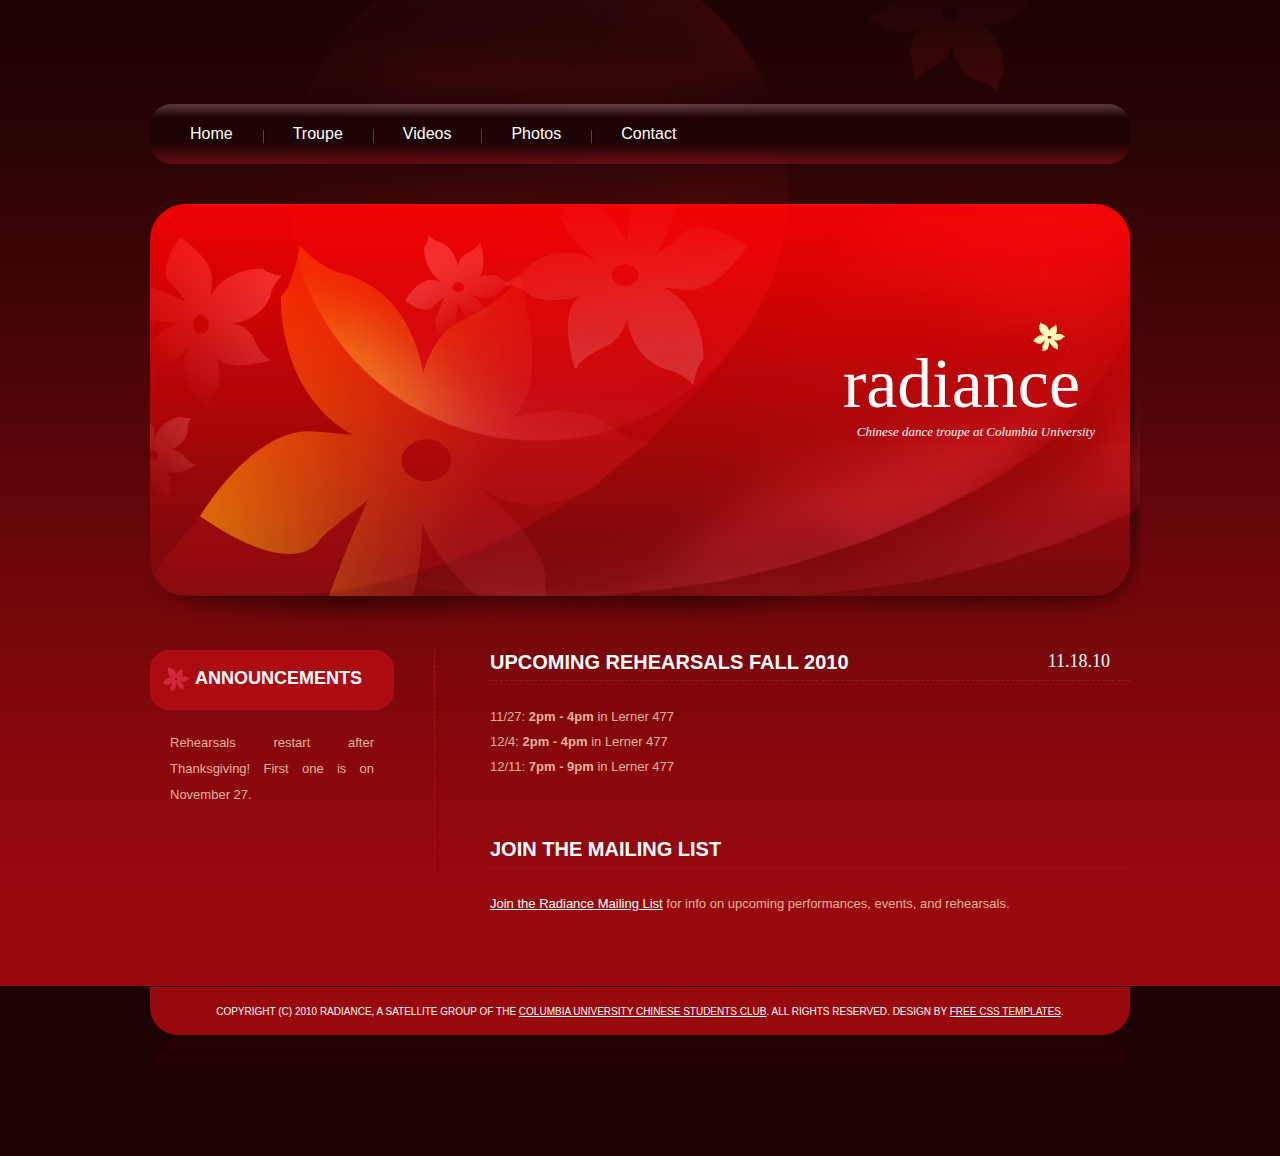
<file: index.html>
<html>
    <head>
		<link href="css/style.css" rel="stylesheet" type="text/css" media="screen" />
    </head>

    <body>
		<div id="wrapper">
			<div id="header">
				<div id="menu">
					<ul>
						<li><a href="#" class="current_page_item">Home</a></li>
						<li><a href="troupe.html">Troupe</a></li>
						<li><a href="videos.html">Videos</a></li>
						<li><a href="photos.html">Photos</a></li>
						<li><a href="contact.html">Contact</a></li>
					</ul>
				</div>
				<!-- end #menu -->
			</div>
			<!-- end #header -->
			<div id="logo">
				<h1><a href="#">Radiance </a></h1>
				<p><em> Chinese dance troupe at Columbia University</em></p>
			</div>
			<hr />
			<!-- end #logo -->
		<!-- end #header-wrapper -->
		<!--
                    <a href="index.html"><img src="images/n101295_31849085_4399-crop.jpg" style="display: block; margin: 0px auto" alt="Radiance"></a>
                    <a href="index.html"><img src="images/radiance-text.png" style="display: block; margin: 0px auto" alt="Radiance"></a>
					-->

			<div id="page">
				<div id="content">
					<div class="post">
						<h2 class="title">Upcoming Rehearsals Fall 2010</h2>
						<p class="date">11.18.10</p>
						<div class="entry">
							<p>11/27: <strong>2pm - 4pm</strong> in Lerner 477<br>
							12/4: <strong>2pm - 4pm</strong> in Lerner 477<br>
							12/11: <strong>7pm - 9pm</strong> in Lerner 477</p>
						</div>
					</div>

					<div class="post">
						<h2 class="title">Join the Mailing List</h2>
						<div class="entry">
							<a href="mailing-list.html">Join the Radiance Mailing List</a> for info on upcoming performances, events, and rehearsals.
						</div>
					</div>
				</div>
				<div id="sidebar">
					<ul>
						<li>
							<h2>Announcements</h2>
							<p>Rehearsals restart after Thanksgiving! First one is on November 27.</p>
						</li>
					</ul>
				</div>
				<!-- end #sidebar -->
				<div style="clear: both;">&nbsp;</div>
			</div>
			<!-- end #page -->
		</div>

		<div id="footer">
			<p>Copyright (c) 2010 Radiance, a Satellite Group of the <a href="http://www.columbia.edu/cu/csc/">Columbia University Chinese Students Club</a>. All rights reserved. Design by <a href="http://www.freecsstemplates.org/">Free CSS Templates</a>.</p>
		</div>
		<!-- end #footer -->

    </body>
</html>
</file>
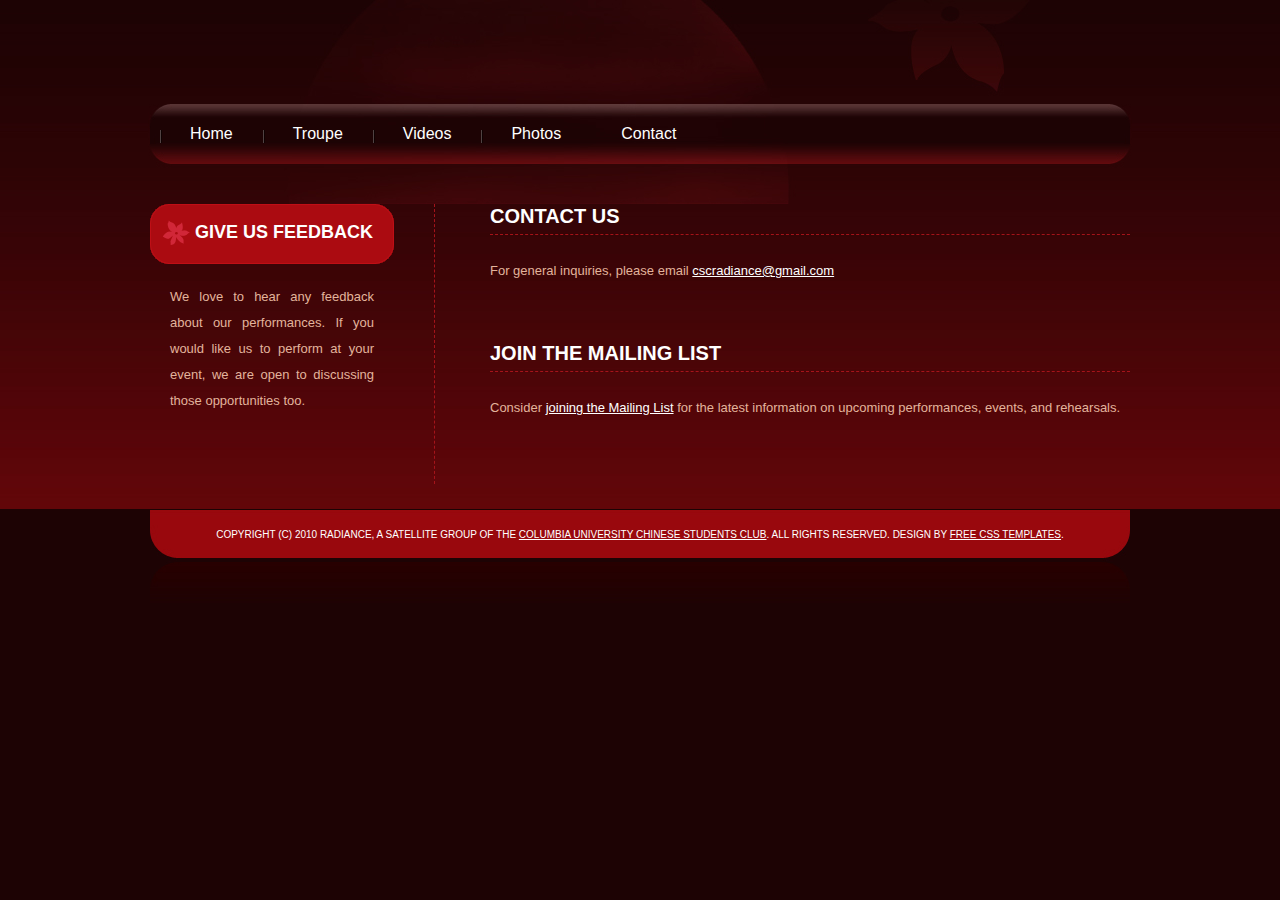
<file: contact.html>
<html>
    <head>
		<link href="css/style.css" rel="stylesheet" type="text/css" media="screen" />
    </head>

    <body>
		<div id="wrapper">
			<div id="header">
				<div id="menu">
					<ul>
						<li><a href="index.html">Home</a></li>
						<li><a href="troupe.html">Troupe</a></li>
						<li><a href="videos.html">Videos</a></li>
						<li><a href="photos.html">Photos</a></li>
						<li><a href="#" class="current_page_item">Contact</a></li>
					</ul>
				</div>
				<!-- end #menu -->
			</div>
			<!-- end #header -->
			<hr />
		<!-- end #header-wrapper -->

			<div id="page">
				<div id="content">
					<div class="post">
						<h2 class="title">Contact Us</h2>
						<div class="entry">
							<p>For general inquiries, please email <a href="mailto:cscradiance@gmail.com">cscradiance@gmail.com</a></p>
						</div>
					</div>

					<div class="post">
						<h2 class="title">Join the Mailing List</h2>
						<div class="entry">
							<p>Consider <a href="mailing-list.html">joining the Mailing List</a> for the latest information on upcoming performances, events, and rehearsals.</p>
						</div>
					</div>
				</div>
				<div id="sidebar">
					<ul>
						<li>
							<h2>Give us feedback</h2>
							<p>We love to hear any feedback about our performances. If you would like us to perform at your event, we are open to discussing those opportunities too.</p>
						</li>
					</ul>
				</div>
				<!-- end #sidebar -->
				<div style="clear: both;">&nbsp;</div>
			</div>
			<!-- end #page -->
		</div>

		<div id="footer">
			<p>Copyright (c) 2010 Radiance, a Satellite Group of the <a href="http://www.columbia.edu/cu/csc/">Columbia University Chinese Students Club</a>. All rights reserved. Design by <a href="http://www.freecsstemplates.org/">Free CSS Templates</a>.</p>
		</div>
		<!-- end #footer -->

    </body>
</html>
</file>
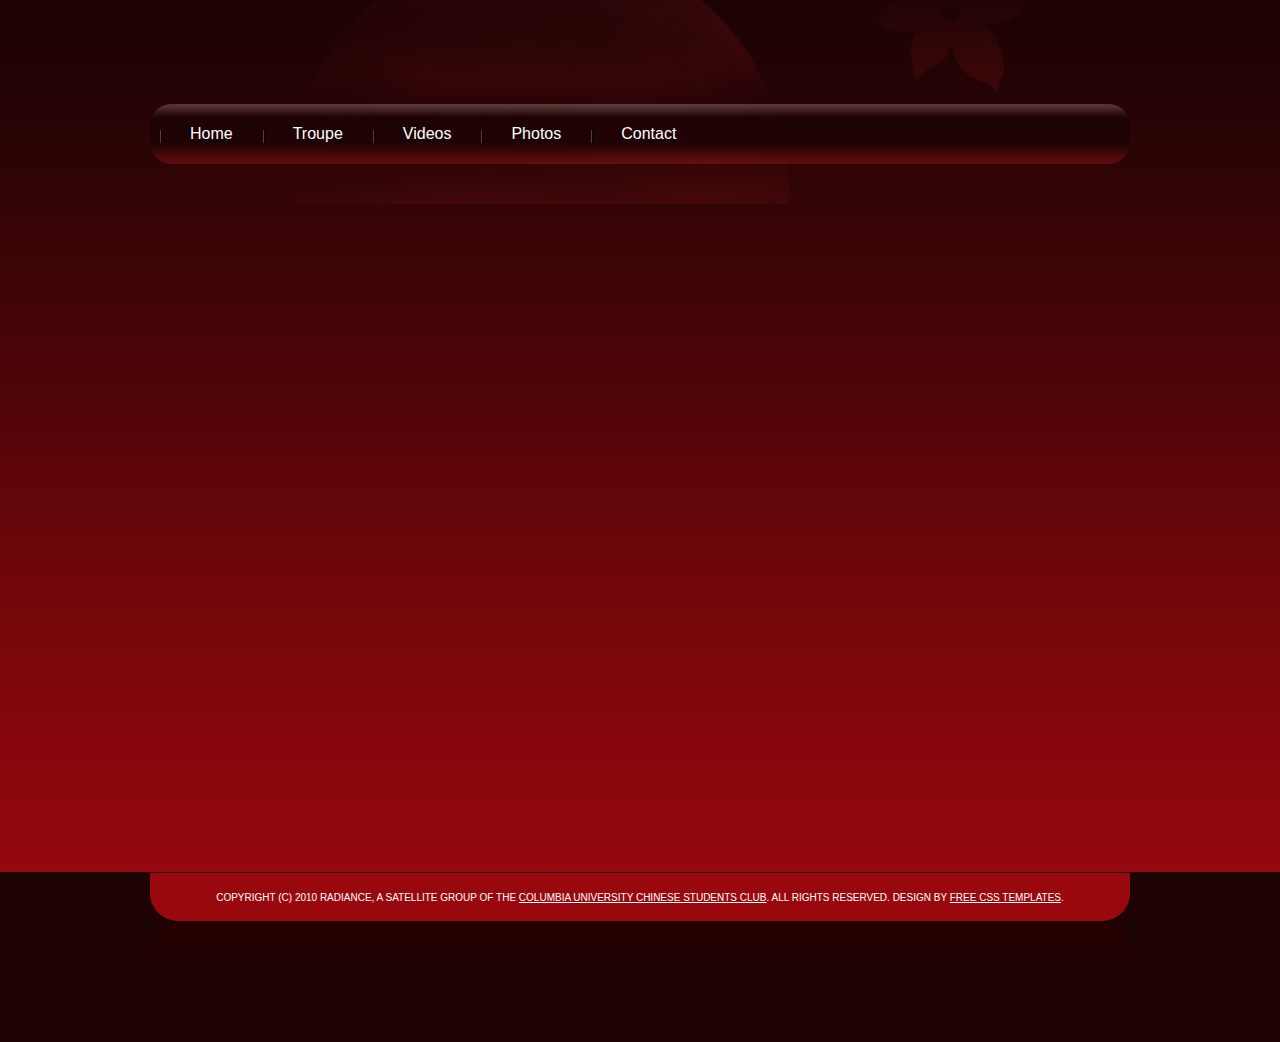
<file: mailing-list.html>
<html>
    <head>
		<link href="css/style.css" rel="stylesheet" type="text/css" media="screen" />
    </head>

    <body>
		<div id="wrapper">
			<div id="header">
				<div id="menu">
					<ul>
						<li><a href="index.html">Home</a></li>
						<li><a href="troupe.html">Troupe</a></li>
						<li><a href="videos.html">Videos</a></li>
						<li><a href="photos.html">Photos</a></li>
						<li><a href="contact.html">Contact</a></li>
					</ul>
				</div>
				<!-- end #menu -->
			</div>
			<!-- end #header -->
			<hr />
		<!-- end #header-wrapper -->
		<!--
                    <a href="index.html"><img src="images/n101295_31849085_4399-crop.jpg" style="display: block; margin: 0px auto" alt="Radiance"></a>
                    <a href="index.html"><img src="images/radiance-text.png" style="display: block; margin: 0px auto" alt="Radiance"></a>
					-->

			<div id="page">
				<div id="content" style="float: none; width:1000px">
					<iframe src="https://spreadsheets.google.com/embeddedform?formkey=dE4wTGlBcFNoRFo1WFVPdWZSYTlNc1E6MQ" width="980" height="643" frameborder="0" marginheight="0" marginwidth="0">Loading...</iframe>
				</div>
				<div style="clear: both;">&nbsp;</div>
			</div>
			<!-- end #page -->
		</div>

		<div id="footer">
			<p>Copyright (c) 2010 Radiance, a Satellite Group of the <a href="http://www.columbia.edu/cu/csc/">Columbia University Chinese Students Club</a>. All rights reserved. Design by <a href="http://www.freecsstemplates.org/">Free CSS Templates</a>.</p>
		</div>
		<!-- end #footer -->

    </body>
</html>
</file>
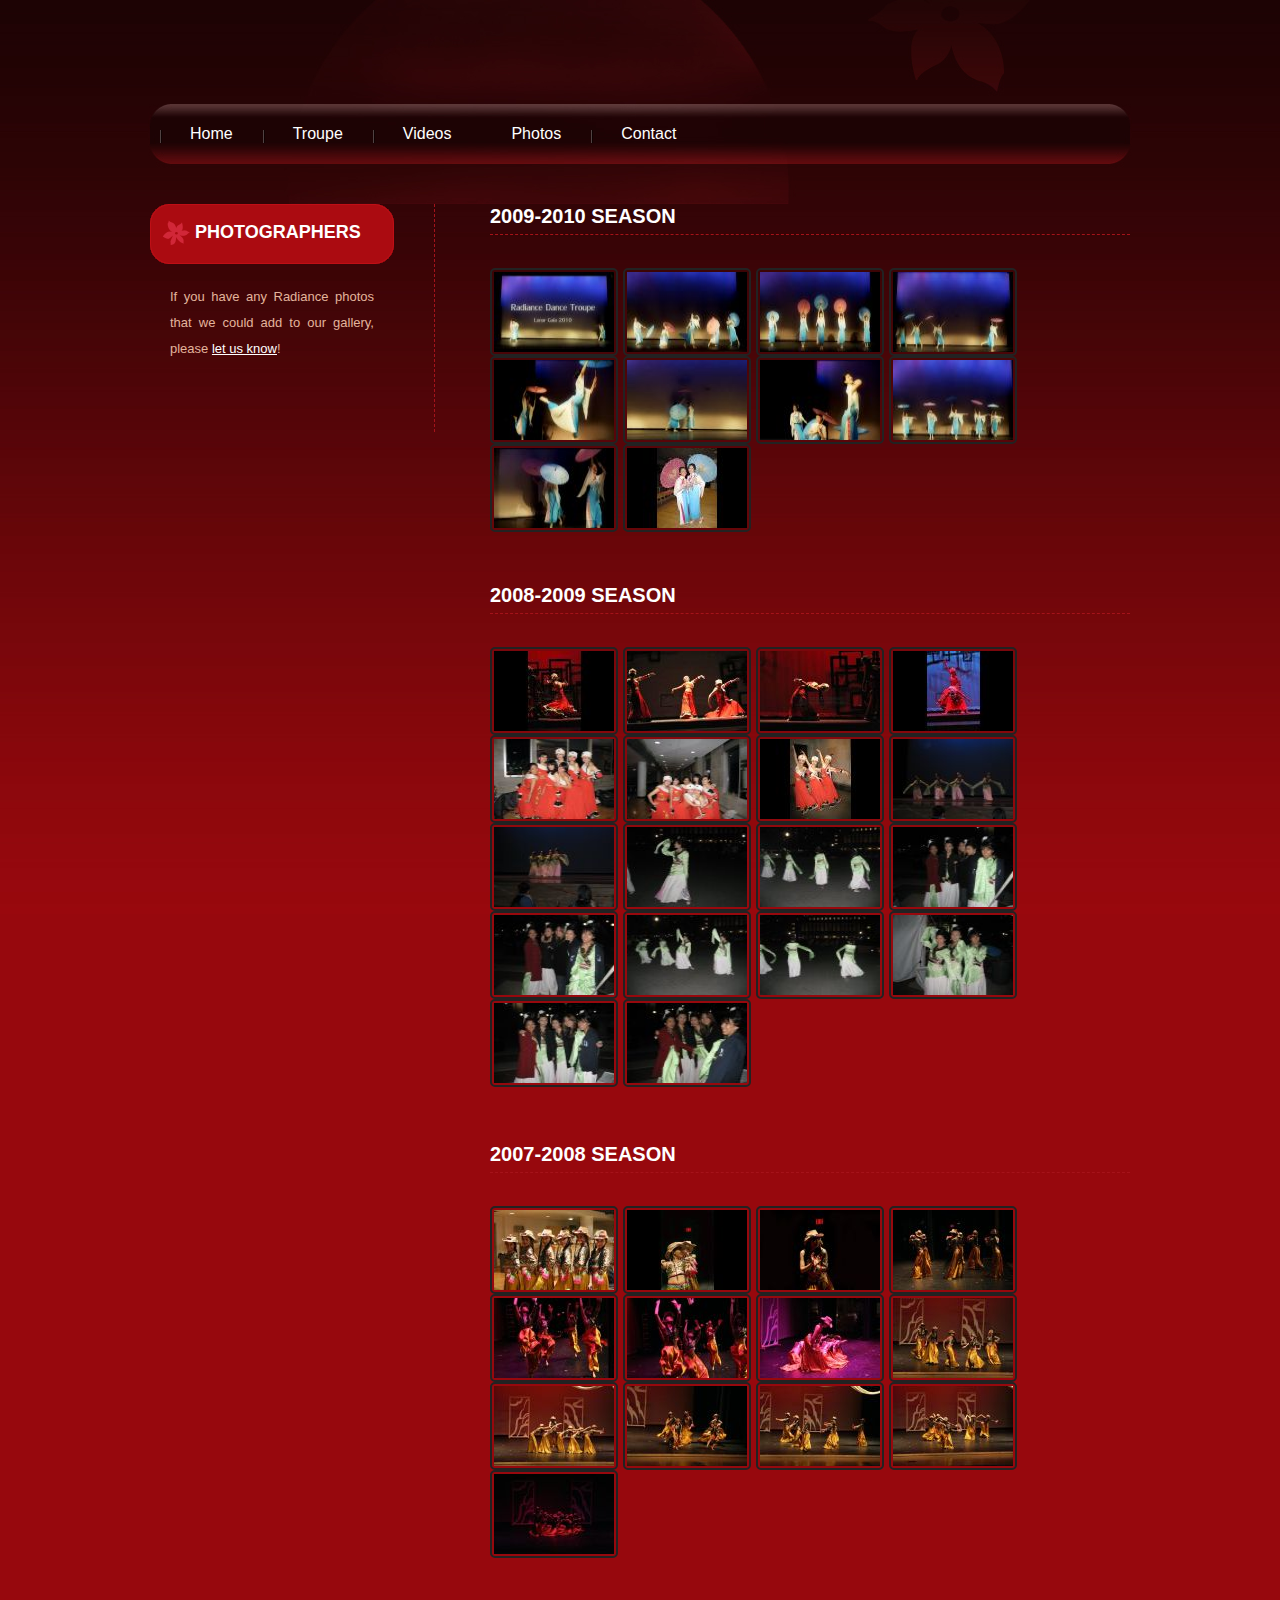
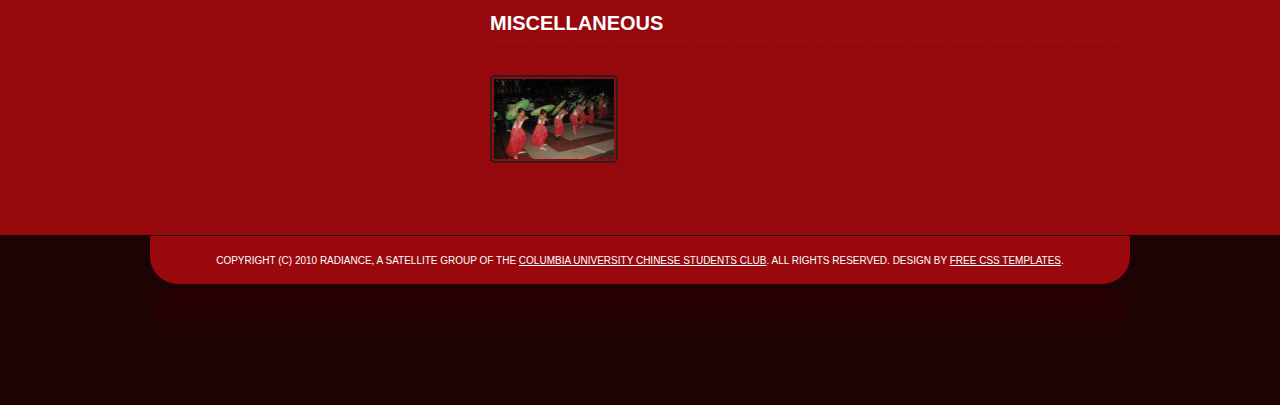
<file: photos.html>
<html>
    <head>
		<link href="css/style.css" rel="stylesheet" type="text/css" media="screen" />
        <script type="text/javascript" src="js/jquery-1.4.2.min.js"></script>

		<link rel="stylesheet" href="css/prettyPhoto.css" type="text/css" media="screen" charset="utf-8" />
		<script src="js/jquery.prettyPhoto.js" type="text/javascript" charset="utf-8"></script>
    </head>

    <body>
		<script type="text/javascript" charset="utf-8">
			$(document).ready(function(){
				$("a[rel^='prettyPhoto']").prettyPhoto({ theme: 'dark_rounded', });
			});
		</script>
		<div id="wrapper">
			<div id="header">
				<div id="menu">
					<ul>
						<li><a href="index.html">Home</a></li>
						<li><a href="troupe.html">Troupe</a></li>
						<li><a href="videos.html">Videos</a></li>
						<li><a href="#" class="current_page_item">Photos</a></li>
						<li><a href="contact.html">Contact</a></li>
					</ul>
				</div>
				<!-- end #menu -->
			</div>
			<!-- end #header -->
			<hr />
		<!-- end #header-wrapper -->
		<!--
                    <a href="index.html"><img src="images/n101295_31849085_4399-crop.jpg" style="display: block; margin: 0px auto" alt="Radiance"></a>
                    <a href="index.html"><img src="images/radiance-text.png" style="display: block; margin: 0px auto" alt="Radiance"></a>
					-->

			<div id="page">
				<div id="content">
					<div class="post">
						<h2 class="title">2009-2010 Season</h2>
						<div class="entry">
							<div style="height:270px">
								<ul class="gallery">
								<li><a rel="prettyPhoto[photos]" href="images/fullscreen/4986901486_9464935f65_z.jpg" title="Lunar Gala 2010" style="width: 120px; height: 80px"><img src="images/thumbnails/4986901486_9464935f65_z.jpg" alt="Lunar Gala 2010" width="120" height="80"></a></li>
								<li><a rel="prettyPhoto[photos]" href="images/fullscreen/4986901080_d48769172f_z.jpg" title="Lunar Gala 2010" style="width: 120px; height: 80px"><img src="images/thumbnails/4986901080_d48769172f_z.jpg" alt="Lunar Gala 2010" width="120" height="80"></a></li>
								<li><a rel="prettyPhoto[photos]" href="images/fullscreen/4986900962_36606cb14b_z.jpg" title="Lunar Gala 2010" style="width: 120px; height: 80px"><img src="images/thumbnails/4986900962_36606cb14b_z.jpg" alt="Lunar Gala 2010" width="120" height="80"></a></li>
								<li><a rel="prettyPhoto[photos]" href="images/fullscreen/4986900754_363ae4ce53_z.jpg" title="Lunar Gala 2010" style="width: 120px; height: 80px"><img src="images/thumbnails/4986900754_363ae4ce53_z.jpg" alt="Lunar Gala 2010" width="120" height="80"></a></li>
								<li><a rel="prettyPhoto[photos]" href="images/fullscreen/4986900612_96c49c6c09_z.jpg" title="Lunar Gala 2010" style="width: 120px; height: 80px"><img src="images/thumbnails/4986900612_96c49c6c09_z.jpg" alt="Lunar Gala 2010" width="120" height="80"></a></li>
								<li><a rel="prettyPhoto[photos]" href="images/fullscreen/4986300265_98e4b3166e_z.jpg" title="Lunar Gala 2010" style="width: 120px; height: 80px"><img src="images/thumbnails/4986300265_98e4b3166e_z.jpg" alt="Lunar Gala 2010" width="120" height="80"></a></li>
								<li><a rel="prettyPhoto[photos]" href="images/fullscreen/4986300185_1b063a78be_z.jpg" title="Lunar Gala 2010" style="width: 120px; height: 80px"><img src="images/thumbnails/4986300185_1b063a78be_z.jpg" alt="Lunar Gala 2010" width="120" height="80"></a></li>
								<li><a rel="prettyPhoto[photos]" href="images/fullscreen/4986299841_5973c54e46_z.jpg" title="Lunar Gala 2010" style="width: 120px; height: 80px"><img src="images/thumbnails/4986299841_5973c54e46_z.jpg" alt="Lunar Gala 2010" width="120" height="80"></a></li>
								<li><a rel="prettyPhoto[photos]" href="images/fullscreen/4986299515_d316c5d295_z.jpg" title="Lunar Gala 2010" style="width: 120px; height: 80px"><img src="images/thumbnails/4986299515_d316c5d295_z.jpg" alt="Lunar Gala 2010" width="120" height="80"></a></li>
								<li><a rel="prettyPhoto[photos]" href="images/fullscreen/4970152790_c81c6ebe40_b.jpg" title="Lunar Gala 2010" style="width: 120px; height: 80px"><img src="images/thumbnails/4970152790_c81c6ebe40_b.jpg" alt="Lunar Gala 2010" width="120" height="80"></a></li>
								</ul>
							</div>
						</div>
					</div>

					<div class="post">
						<h2 class="title">2008-2009 Season</h2>
						<div class="entry">
							<div style="height:450px">
								<ul class="gallery">
								<li><a rel="prettyPhoto[photos]" href="images/fullscreen/4970152994_890b4a9a54_o.jpg" title="Tibet Dance, Lunar Gala 2009" style="width: 120px; height: 80px"><img src="images/thumbnails/4970152994_890b4a9a54_o.jpg" alt="Tibet Dance, Lunar Gala 2009" width="120" height="80"></a></li>
								<li><a rel="prettyPhoto[photos]" href="images/fullscreen/4970152862_be7623abed_o.jpg" title="Tibet Dance, Lunar Gala 2009" style="width: 120px; height: 80px"><img src="images/thumbnails/4970152862_be7623abed_o.jpg" alt="Tibet Dance, Lunar Gala 2009" width="120" height="80"></a></li>
								<li><a rel="prettyPhoto[photos]" href="images/fullscreen/4969541269_5ab8b9cb79_o.jpg" title="Tibet Dance, Lunar Gala 2009" style="width: 120px; height: 80px"><img src="images/thumbnails/4969541269_5ab8b9cb79_o.jpg" alt="Tibet Dance, Lunar Gala 2009" width="120" height="80"></a></li>
								<li><a rel="prettyPhoto[photos]" href="images/fullscreen/4969541073_3c37931ed0_o.jpg" title="Tibet Dance, Lunar Gala 2009" style="width: 120px; height: 80px"><img src="images/thumbnails/4969541073_3c37931ed0_o.jpg" alt="Tibet Dance, Lunar Gala 2009" width="120" height="80"></a></li>
								<li><a rel="prettyPhoto[photos]" href="images/fullscreen/4970148272_6d8c859d54_o.jpg" title="Tibet Dance, Lunar Gala 2009" style="width: 120px; height: 80px"><img src="images/thumbnails/4970148272_6d8c859d54_o.jpg" alt="Tibet Dance, Lunar Gala 2009" width="120" height="80"></a></li>
								<li><a rel="prettyPhoto[photos]" href="images/fullscreen/4970148254_070bd35f1e_o.jpg" title="Tibet Dance, Lunar Gala 2009" style="width: 120px; height: 80px"><img src="images/thumbnails/4970148254_070bd35f1e_o.jpg" alt="Tibet Dance, Lunar Gala 2009" width="120" height="80"></a></li>
								<li><a rel="prettyPhoto[photos]" href="images/fullscreen/4969567133_035faa621c_o.jpg" title="Tibet Dance, Lunar Gala 2009" style="width: 120px; height: 80px"><img src="images/thumbnails/4969567133_035faa621c_o.jpg" alt="Tibet Dance, Lunar Gala 2009" width="120" height="80"></a></li>
								<li><a rel="prettyPhoto[photos]" href="images/fullscreen/4970195384_fef17ddd97_o.jpg" title="Ta Ge, Arise Benefit Dinner 2008" style="width: 120px; height: 80px"><img src="images/thumbnails/4970195384_fef17ddd97_o.jpg" alt="Ta Ge, Arise Benefit Dinner 2008" width="120" height="80"></a></li>
								<li><a rel="prettyPhoto[photos]" href="images/fullscreen/4969583469_f57117035d_o.jpg" title="Ta Ge, Arise Benefit Dinner 2008" style="width: 120px; height: 80px"><img src="images/thumbnails/4969583469_f57117035d_o.jpg" alt="Ta Ge, Arise Benefit Dinner 2008" width="120" height="80"></a></li>
								<li><a rel="prettyPhoto[photos]" href="images/fullscreen/4970171058_7e3ed0f92d_o.jpg" title="Night Market 2008" style="width: 120px; height: 80px"><img src="images/thumbnails/4970171058_7e3ed0f92d_o.jpg" alt="Night Market 2008" width="120" height="80"></a></li>
								<li><a rel="prettyPhoto[photos]" href="images/fullscreen/4970171026_5e351c9b51_o.jpg" title="Night Market 2008" style="width: 120px; height: 80px"><img src="images/thumbnails/4970171026_5e351c9b51_o.jpg" alt="Night Market 2008" width="120" height="80"></a></li>
								<li><a rel="prettyPhoto[photos]" href="images/fullscreen/4970153130_48c48a5143_o.jpg" title="Night Market 2008" style="width: 120px; height: 80px"><img src="images/thumbnails/4970153130_48c48a5143_o.jpg" alt="Night Market 2008" width="120" height="80"></a></li>
								<li><a rel="prettyPhoto[photos]" href="images/fullscreen/4970153116_b916239915_o.jpg" title="Night Market 2008" style="width: 120px; height: 80px"><img src="images/thumbnails/4970153116_b916239915_o.jpg" alt="Night Market 2008" width="120" height="80"></a></li>
								<li><a rel="prettyPhoto[photos]" href="images/fullscreen/4969559459_3b1d5e1596_o.jpg" title="Night Market 2008" style="width: 120px; height: 80px"><img src="images/thumbnails/4969559459_3b1d5e1596_o.jpg" alt="Night Market 2008" width="120" height="80"></a></li>
								<li><a rel="prettyPhoto[photos]" href="images/fullscreen/4969541463_a3cbba1c4a_o.jpg" title="Night Market 2008" style="width: 120px; height: 80px"><img src="images/thumbnails/4969541463_a3cbba1c4a_o.jpg" alt="Night Market 2008" width="120" height="80"></a></li>
								<li><a rel="prettyPhoto[photos]" href="images/fullscreen/4969541397_bacfd43283_o.jpg" title="Night Market 2008" style="width: 120px; height: 80px"><img src="images/thumbnails/4969541397_bacfd43283_o.jpg" alt="Night Market 2008" width="120" height="80"></a></li>
								<li><a rel="prettyPhoto[photos]" href="images/fullscreen/4969541347_0455ae7c9e_o.jpg" title="Night Market 2008" style="width: 120px; height: 80px"><img src="images/thumbnails/4969541347_0455ae7c9e_o.jpg" alt="Night Market 2008" width="120" height="80"></a></li>
								<li><a rel="prettyPhoto[photos]" href="images/fullscreen/4969541317_28c3c75297_o.jpg" title="Night Market 2008" style="width: 120px; height: 80px"><img src="images/thumbnails/4969541317_28c3c75297_o.jpg" alt="Night Market 2008" width="120" height="80"></a></li>
								</ul>
							</div>
						</div>
					</div>

					<div class="post">
						<h2 class="title">2007-2008 Season</h2>
						<div class="entry">
							<div style="height:360px">
								<ul class="gallery">
								<li><a rel="prettyPhoto[photos]" href="images/fullscreen/13.jpg" title="Lunar Gala 2008" style="width: 120px; height: 80px"><img src="images/thumbnails/photo_13.jpg" alt="Lunar Gala 2008" width="120" height="80"></a></li>
								<li><a rel="prettyPhoto[photos]" href="images/fullscreen/12.jpg" title="Lunar Gala 2008" style="width: 120px; height: 80px"><img src="images/thumbnails/photo_12.jpg" alt="Lunar Gala 2008" width="120" height="80"></a></li>
								<li><a rel="prettyPhoto[photos]" href="images/fullscreen/11.jpg" title="Lunar Gala 2008" style="width: 120px; height: 80px"><img src="images/thumbnails/photo_11.jpg" alt="Lunar Gala 2008" width="120" height="80"></a></li>
								<li><a rel="prettyPhoto[photos]" href="images/fullscreen/10.jpg" title="Lunar Gala 2008" style="width: 120px; height: 80px"><img src="images/thumbnails/photo_10.jpg" alt="Lunar Gala 2008" width="120" height="80"></a></li>
								<li><a rel="prettyPhoto[photos]" href="images/fullscreen/9.jpg" title="Lunar Gala 2008" style="width: 120px; height: 80px"><img src="images/thumbnails/photo_9.jpg" alt="Lunar Gala 2008" width="120" height="80"></a></li>
								<li><a rel="prettyPhoto[photos]" href="images/fullscreen/8.jpg" title="Lunar Gala 2008" style="width: 120px; height: 80px"><img src="images/thumbnails/photo_8.jpg" alt="Lunar Gala 2008" width="120" height="80"></a></li>
								<li><a rel="prettyPhoto[photos]" href="images/fullscreen/7.jpg" title="Lunar Gala 2008" style="width: 120px; height: 80px"><img src="images/thumbnails/photo_7.jpg" alt="Lunar Gala 2008" width="120" height="80"></a></li>
								<li><a rel="prettyPhoto[photos]" href="images/fullscreen/6.jpg" title="Lunar Gala 2008" style="width: 120px; height: 80px"><img src="images/thumbnails/photo_6.jpg" alt="Lunar Gala 2008" width="120" height="80"></a></li>
								<li><a rel="prettyPhoto[photos]" href="images/fullscreen/5.jpg" title="Lunar Gala 2008" style="width: 120px; height: 80px"><img src="images/thumbnails/photo_5.jpg" alt="Lunar Gala 2008" width="120" height="80"></a></li>
								<li><a rel="prettyPhoto[photos]" href="images/fullscreen/4.jpg" title="Lunar Gala 2008" style="width: 120px; height: 80px"><img src="images/thumbnails/photo_4.jpg" alt="Lunar Gala 2008" width="120" height="80"></a></li>
								<li><a rel="prettyPhoto[photos]" href="images/fullscreen/3.jpg" title="Lunar Gala 2008" style="width: 120px; height: 80px"><img src="images/thumbnails/photo_3.jpg" alt="Lunar Gala 2008" width="120" height="80"></a></li>
								<li><a rel="prettyPhoto[photos]" href="images/fullscreen/2.jpg" title="Lunar Gala 2008" style="width: 120px; height: 80px"><img src="images/thumbnails/photo_2.jpg" alt="Lunar Gala 2008" width="120" height="80"></a></li>
								<li><a rel="prettyPhoto[photos]" href="images/fullscreen/1.jpg" title="Lunar Gala 2008" style="width: 120px; height: 80px"><img src="images/thumbnails/photo_1.jpg" alt="Lunar Gala 2008" width="120" height="80"></a></li>
								</ul>
							</div>
						</div>
					</div>

					<div class="post">
						<h2 class="title">Miscellaneous</h2>
						<div class="entry">
							<div style="height:90px">
								<ul class="gallery">
								<li><a rel="prettyPhoto[photos]" href="images/fullscreen/4970201120_909d67f0fe_o.jpg" title="2006-2007 Season" style="width: 120px; height: 80px"><img src="images/thumbnails/4970201120_909d67f0fe_o.jpg" alt="2006-2007 Season" width="120" height="80"></a></li>
								</ul>
							</div>
						</div>
					</div>
				</div>
				<div id="sidebar">
					<ul>
						<li>
							<h2>Photographers</h2>
							<p>If you have any Radiance photos that we could add to our gallery, please <a href="mailto:cscradiance@gmail.com">let us know</a>!</p>
						</li>
					</ul>
				</div>
				<!-- end #sidebar -->
				<div style="clear: both;">&nbsp;</div>
			</div>
			<!-- end #page -->
		</div>

		<div id="footer">
			<p>Copyright (c) 2010 Radiance, a Satellite Group of the <a href="http://www.columbia.edu/cu/csc/">Columbia University Chinese Students Club</a>. All rights reserved. Design by <a href="http://www.freecsstemplates.org/">Free CSS Templates</a>.</p>
		</div>
		<!-- end #footer -->

    </body>
</html>
</file>
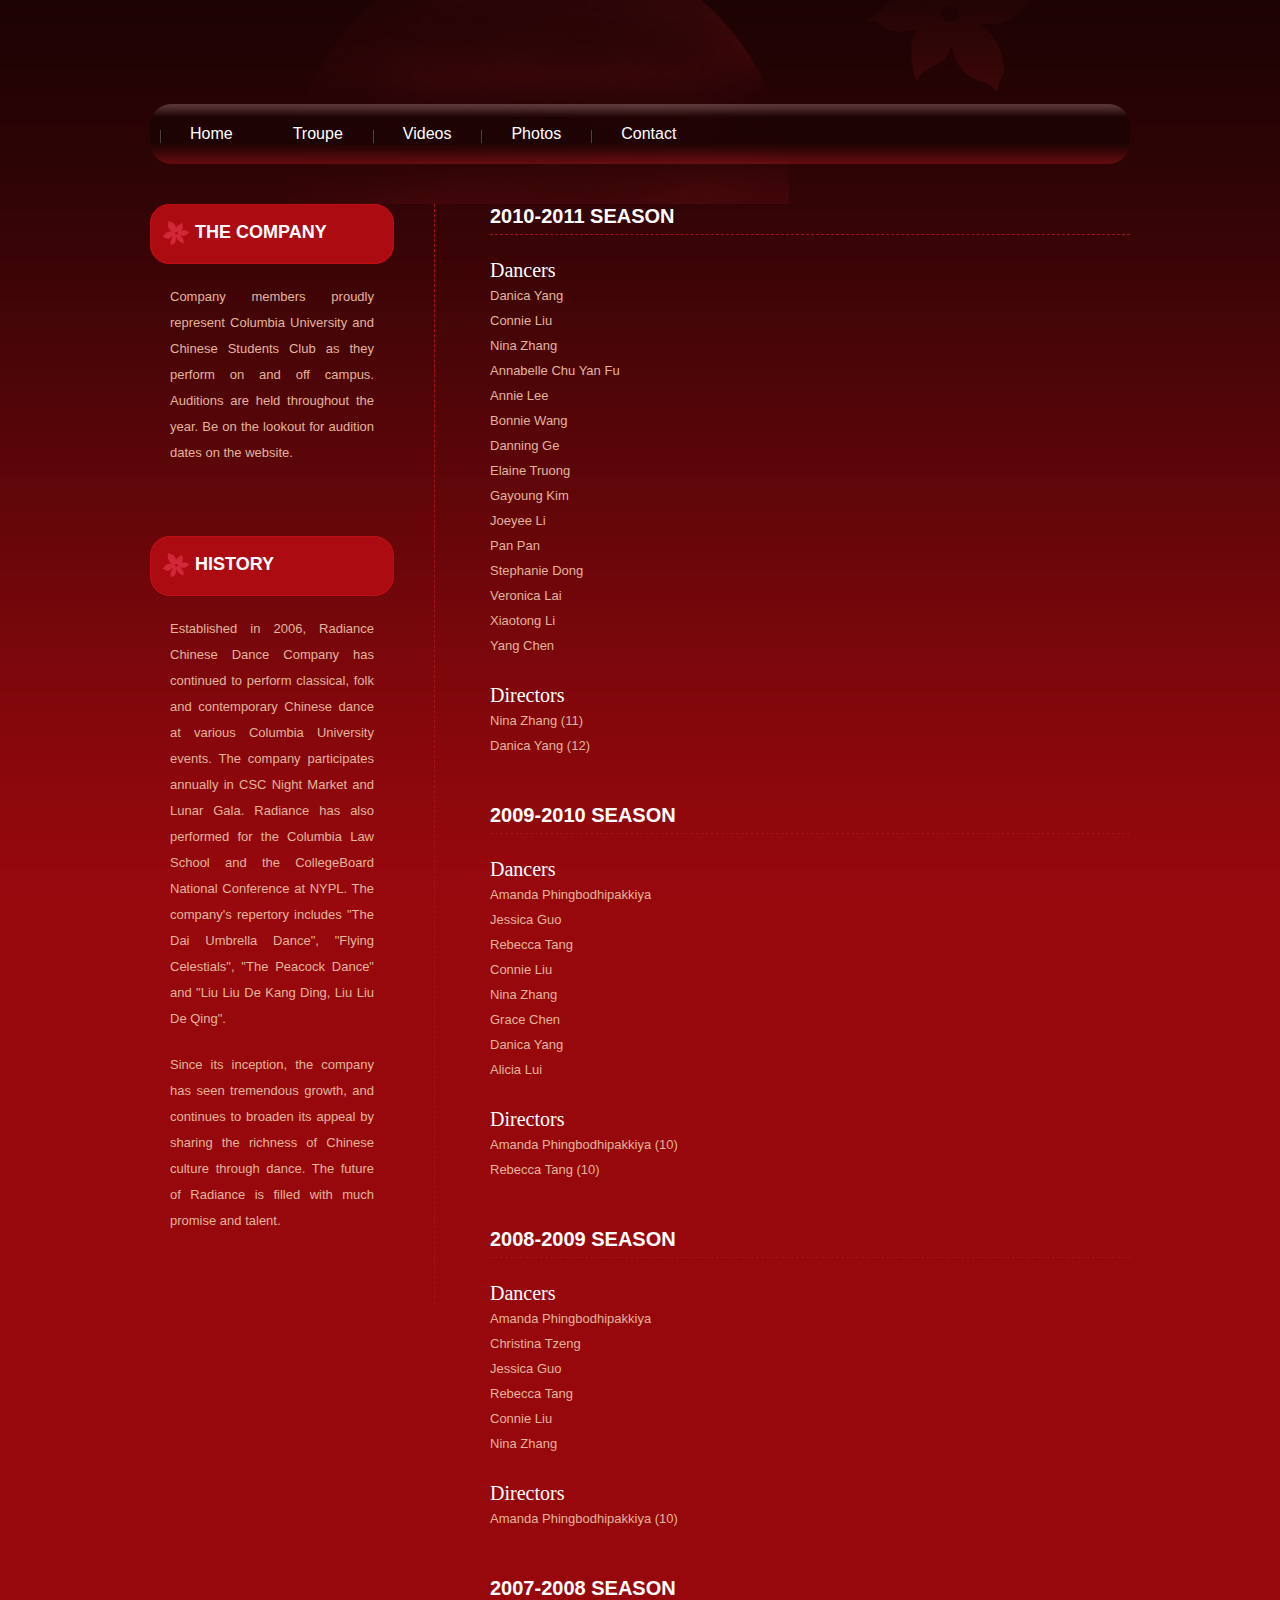
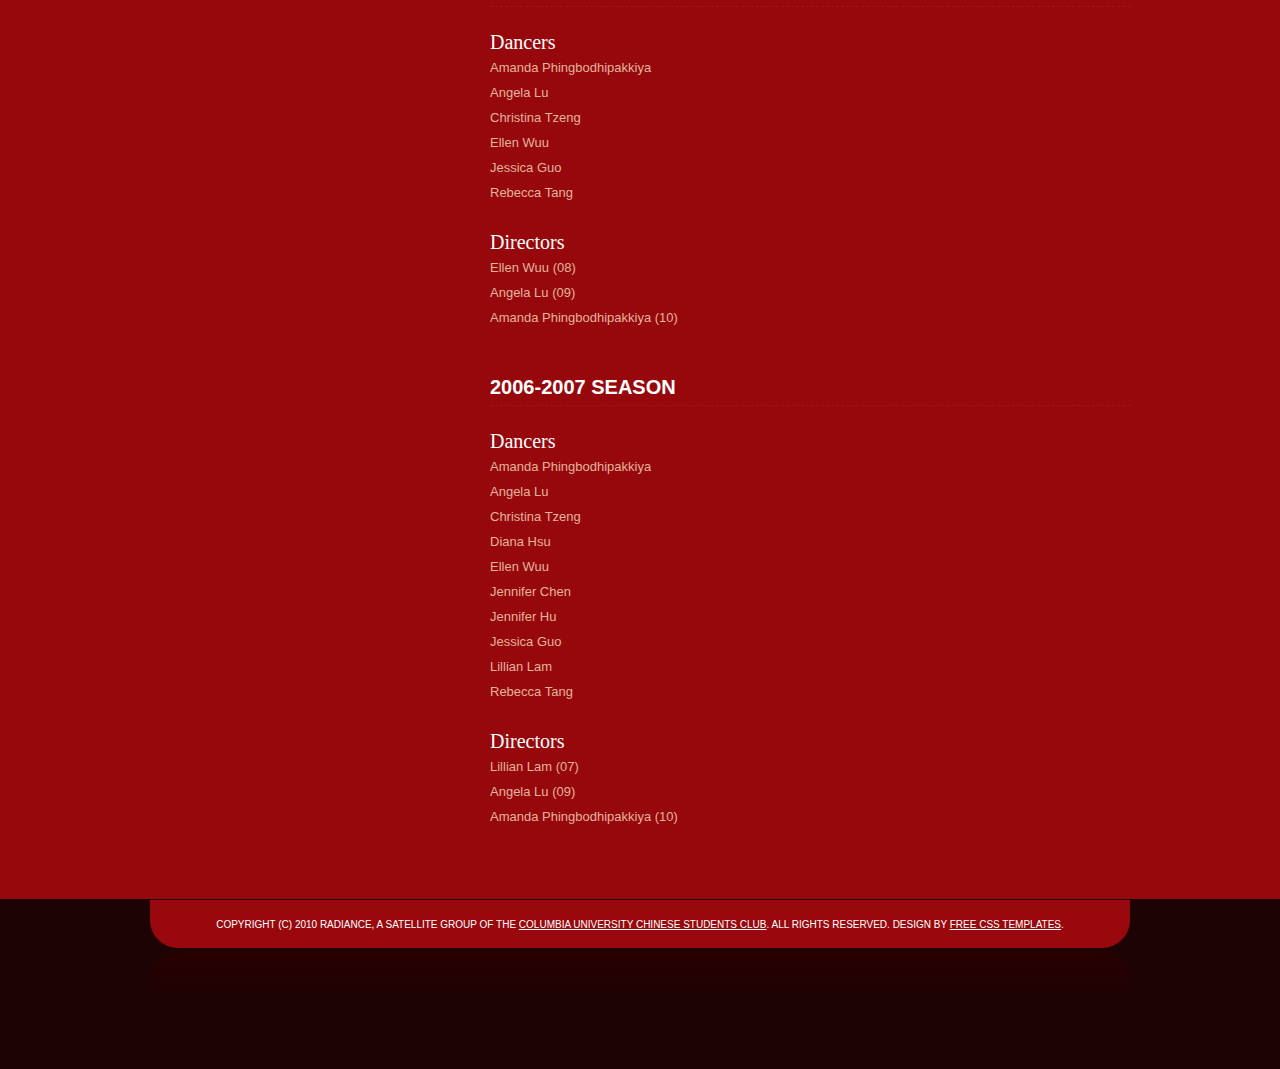
<file: troupe.html>
<html>
    <head>
		<link href="css/style.css" rel="stylesheet" type="text/css" media="screen" />
    </head>

    <body>
		<div id="wrapper">
			<div id="header">
				<div id="menu">
					<ul>
						<li><a href="index.html">Home</a></li>
						<li><a href="#" class="current_page_item">Troupe</a></li>
						<li><a href="videos.html">Videos</a></li>
						<li><a href="photos.html">Photos</a></li>
						<li><a href="contact.html">Contact</a></li>
					</ul>
				</div>
				<!-- end #menu -->
			</div>
			<!-- end #header -->
			<hr />
		<!-- end #header-wrapper -->
		<!--
                    <a href="index.html"><img src="images/n101295_31849085_4399-crop.jpg" style="display: block; margin: 0px auto" alt="Radiance"></a>
                    <a href="index.html"><img src="images/radiance-text.png" style="display: block; margin: 0px auto" alt="Radiance"></a>
					-->

			<div id="page">
				<div id="content">
					<div class="post">
						<h2 class="title">2010-2011 Season</h2>
						<div class="entry">
							<h2>Dancers</h2>
							<ul>
								<li>Danica Yang</li>
								<li>Connie Liu</li>
								<li>Nina Zhang</li>
								<li>Annabelle Chu Yan Fu</li>
								<li>Annie Lee</li>
								<li>Bonnie Wang</li>
								<li>Danning Ge</li>
								<li>Elaine Truong</li>
								<li>Gayoung Kim</li>
								<li>Joeyee Li</li>
								<li>Pan Pan</li>
								<li>Stephanie Dong</li>
								<li>Veronica Lai</li>
								<li>Xiaotong Li</li>
								<li>Yang Chen</li>
							</ul>
							<br>

							<h2>Directors</h2>
							<ul>
								<li>Nina Zhang (11)</li>
								<li>Danica Yang (12)</li>
							</ul>
						</div>
					</div>

					<div class="post">
						<h2 class="title">2009-2010 Season</h2>
						<div class="entry">
							<h2>Dancers</h2>
							<ul>
								<li>Amanda Phingbodhipakkiya</li>
								<li>Jessica Guo</li>
								<li>Rebecca Tang</li>
								<li>Connie Liu</li>
								<li>Nina Zhang</li>
								<li>Grace Chen</li>
								<li>Danica Yang</li>
								<li>Alicia Lui</li>
							</ul>
							<br>

							<h2>Directors</h2>
							<ul>
								<li>Amanda Phingbodhipakkiya (10)</li>
								<li>Rebecca Tang (10)</li>
							</ul>
						</div>
					</div>

					<div class="post">
						<h2 class="title">2008-2009 Season</h2>
						<div class="entry">
							<h2>Dancers</h2>
							<ul>
								<li>Amanda Phingbodhipakkiya</li>
								<li>Christina Tzeng</li>
								<li>Jessica Guo</li>
								<li>Rebecca Tang</li>
								<li>Connie Liu</li>
								<li>Nina Zhang</li>
							</ul>
							<br>

							<h2>Directors</h2>
							<ul>
								<li>Amanda Phingbodhipakkiya (10)</li>
							</ul>
						</div>
					</div>

					<div class="post">
						<h2 class="title">2007-2008 Season</h2>
						<div class="entry">
							<h2>Dancers</h2>
							<ul>
								<li>Amanda Phingbodhipakkiya</li>
								<li>Angela Lu</li>
								<li>Christina Tzeng</li>
								<li>Ellen Wuu</li>
								<li>Jessica Guo</li>
								<li>Rebecca Tang</li>
							</ul>
							<br>

							<h2>Directors</h2>
							<ul>
								<li>Ellen Wuu (08)</li>
								<li>Angela Lu (09)</li>
								<li>Amanda Phingbodhipakkiya (10)</li>
							</ul>
						</div>
					</div>

					<div class="post">
						<h2 class="title">2006-2007 Season</h2>
						<div class="entry">
							<h2>Dancers</h2>
							<ul>
								<li>Amanda Phingbodhipakkiya</li>
								<li>Angela Lu</li>
								<li>Christina Tzeng</li>
								<li>Diana Hsu</li>
								<li>Ellen Wuu</li>
								<li>Jennifer Chen</li>
								<li>Jennifer Hu</li>
								<li>Jessica Guo</li>
								<li>Lillian Lam</li>
								<li>Rebecca Tang</li>
							</ul>
							<br>

							<h2>Directors</h2>
							<ul>
								<li>Lillian Lam (07)</li>
								<li>Angela Lu (09)</li>
								<li>Amanda Phingbodhipakkiya (10)</li>
							</ul>
						</div>
					</div>

				</div>
				<div id="sidebar">
					<ul>
						<li>
							<h2>The Company</h2>
							<p>Company members proudly represent Columbia University and Chinese Students Club as they perform on and off campus. Auditions are held throughout the year. Be on the lookout for audition dates on the website.</p>
						</li>
						<li>
							<h2>History</h2>
							<p>Established in 2006, Radiance Chinese Dance Company has continued to perform classical, folk and contemporary Chinese dance at various Columbia University events. The company participates annually in CSC Night Market and Lunar Gala. Radiance has also performed for the Columbia Law School and the CollegeBoard National Conference at NYPL. The company's repertory includes "The Dai Umbrella Dance", "Flying Celestials", "The Peacock Dance" and "Liu Liu De Kang Ding, Liu Liu De Qing". </p>

							<p>Since its inception, the company has seen tremendous growth, and continues to broaden its appeal by sharing the richness of Chinese culture through dance. The future of Radiance is filled with much promise and talent.</p>
						</li>
					</ul>
				</div>
				<!-- end #sidebar -->
				<div style="clear: both;">&nbsp;</div>
			</div>
			<!-- end #page -->
		</div>

		<div id="footer">
			<p>Copyright (c) 2010 Radiance, a Satellite Group of the <a href="http://www.columbia.edu/cu/csc/">Columbia University Chinese Students Club</a>. All rights reserved. Design by <a href="http://www.freecsstemplates.org/">Free CSS Templates</a>.</p>
		</div>
		<!-- end #footer -->

    </body>
</html>
</file>
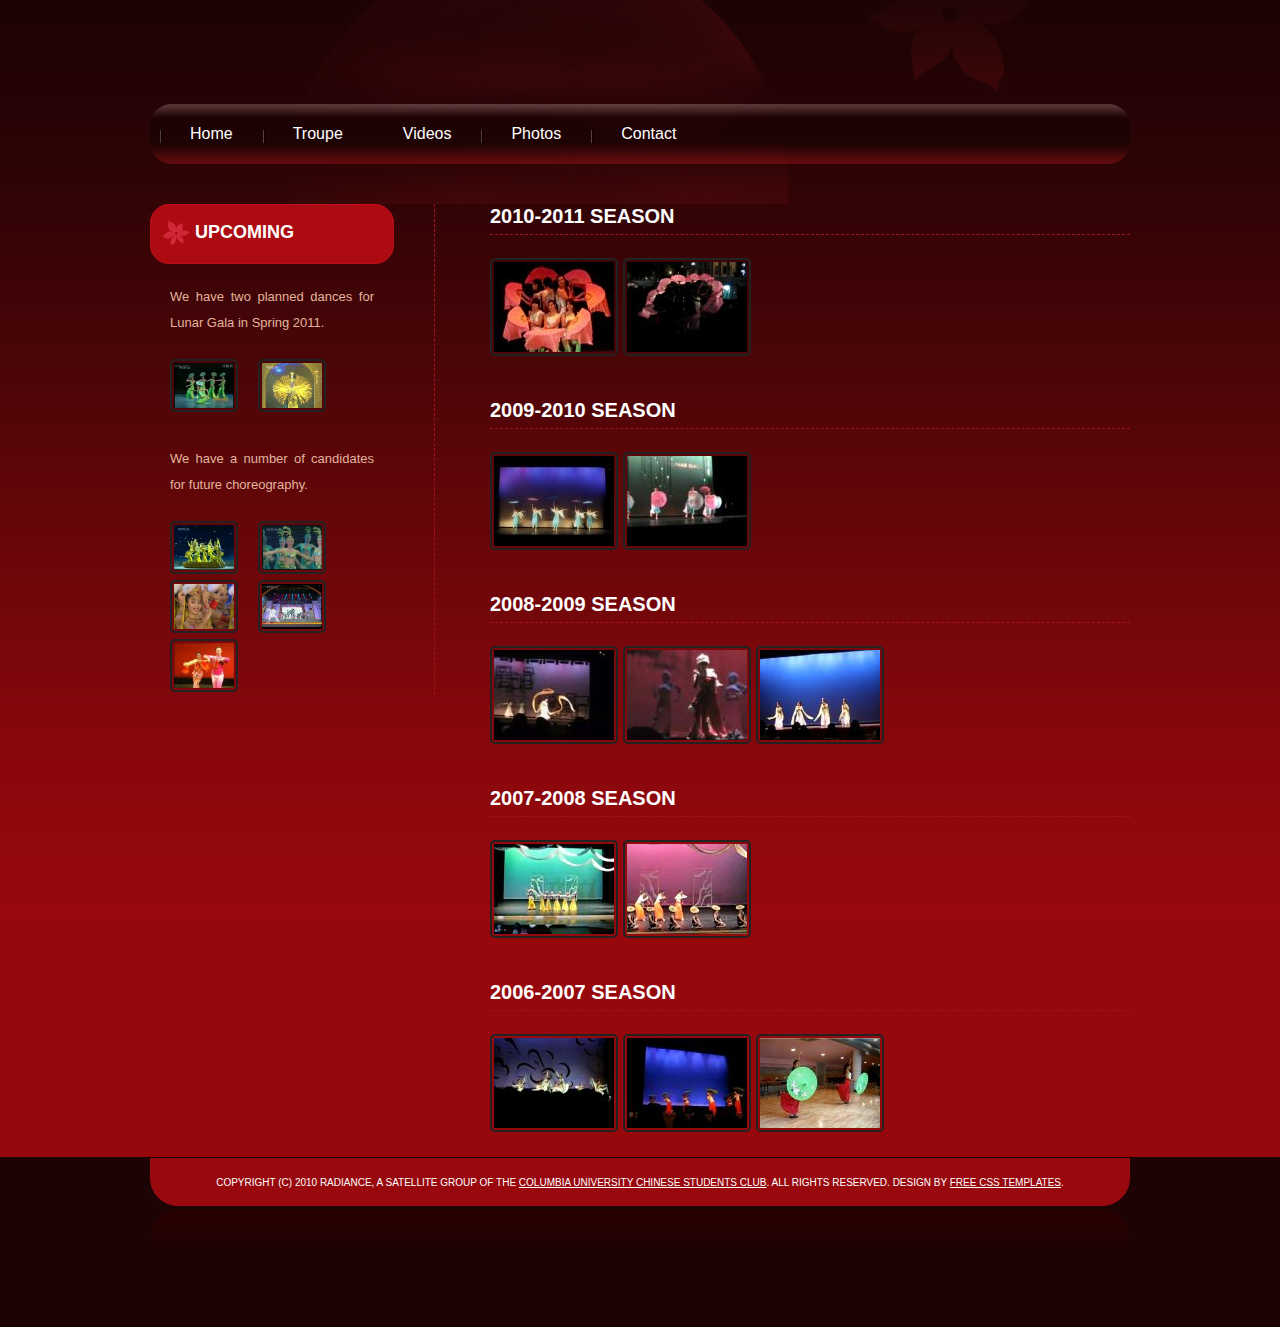
<file: videos.html>
<html>
    <head>
		<link href="css/style.css" rel="stylesheet" type="text/css" media="screen" />
        <script type="text/javascript" src="js/jquery-1.4.2.min.js"></script>

		<link rel="stylesheet" href="css/prettyPhoto.css" type="text/css" media="screen" charset="utf-8" />
		<script src="js/jquery.prettyPhoto.js" type="text/javascript" charset="utf-8"></script>
    </head>

    <body>
		<script type="text/javascript" charset="utf-8">
			$(document).ready(function(){
				$("a[rel^='prettyPhoto']").prettyPhoto({ theme: 'dark_rounded', });
			});
		</script>
		<div id="wrapper">
			<div id="header">
				<div id="menu">
					<ul>
						<li><a href="index.html">Home</a></li>
						<li><a href="troupe.html">Troupe</a></li>
						<li><a href="#" class="current_page_item">Videos</a></li>
						<li><a href="photos.html">Photos</a></li>
						<li><a href="contact.html">Contact</a></li>
					</ul>
				</div>
				<!-- end #menu -->
			</div>
			<!-- end #header -->
			<hr />
			<!-- end #logo -->
		<!-- end #header-wrapper -->
		<!--
                    <a href="index.html"><img src="images/n101295_31849085_4399-crop.jpg" style="display: block; margin: 0px auto" alt="Radiance"></a>
                    <a href="index.html"><img src="images/radiance-text.png" style="display: block; margin: 0px auto" alt="Radiance"></a>
					-->

			<div id="page">
				<div id="content">
					<div class="post">
						<h2 class="title">2010-2011 Season</h2>
						<div class="entry" style="height:120px">
							<ul class="gallery">
							<li><a rel="prettyPhoto[videos]" href="http://www.youtube.com/watch?v=5VK59h3fdkY" title="2010 International House Fall Fiesta - Fan Dance" style="width: 120px; height: 90px"><img src="images/thumbnails/video_ihousefall2010.jpg" alt="2010 International House Fall Fiesta - Fan Dance" width="120" height="90"></a></li>
							<li><a rel="prettyPhoto[videos]" href="http://www.youtube.com/watch?v=AfVmvWwrkQY" title="2010 Night Market - Fan Dance" style="width: 120px; height: 90px"><img src="images/thumbnails/video_nm2010.jpg" alt="2010 Night Market - Fan Dance" width="120" height="90"></a></li>
							</ul>
						</div>
						<h2 class="title">2009-2010 Season</h2>
						<div class="entry" style="height:120px">
							<ul class="gallery">
							<li><a rel="prettyPhoto[videos]" href="http://www.youtube.com/watch?v=eBvpGTvfnp8" title="2010 Lunar Gala - &quot;Rain in a Small Town Lane&quot;" style="width: 120px; height: 90px"><img src="images/thumbnails/video_lg2010_2.jpg" alt="2010 Lunar Gala - &quot;Rain in a Small Town Lane&quot;" width="120" height="90"></a></li>
							<li><a rel="prettyPhoto[videos]" href="http://www.youtube.com/watch?v=xdlQ3zf-N80" title="2010 Lunar Gala - &quot;Rain in a Small Town Lane&quot;" style="width: 120px; height: 90px"><img src="images/thumbnails/video_lg2010.jpg" alt="2010 Lunar Gala - &quot;Rain in a Small Town Lane&quot;" width="120" height="90"></a></li>
							</ul>
						</div>
						<h2 class="title">2008-2009 Season</h2>
						<div class="entry" style="height:120px">
							<ul class="gallery">
							<li><a rel="prettyPhoto[videos]" href="http://www.youtube.com/watch?v=PoWSd9nURMc" title="2009 Lunar Gala - Ribbon Dance" style="width: 120px; height: 90px"><img src="images/thumbnails/video_lg2009_ribbon.jpg" alt="2009 Lunar Gala - Ribbon Dance" width="120" height="90"></a></li>
							<li><a rel="prettyPhoto[videos]" href="http://www.youtube.com/watch?v=BisUOpdQj3s" title="2009 Lunar Gala - &quot;Tang Gu La Feng (唐古拉风)&quot;" style="width: 120px; height: 90px"><img src="images/thumbnails/video_lg2009_tang.jpg" alt="2009 Lunar Gala - &quot;Tang Gu La Feng (唐古拉风)&quot;" width="120" height="90"></a></li>
							<li><a rel="prettyPhoto[videos]" href="http://www.youtube.com/watch?v=QTwsXJPEeH0" title="Arise Benefit Dinner 2008 - &quot;Ta Ge&quot;" style="width: 120px; height: 90px"><img src="images/thumbnails/video_arise2008.jpg" alt="Arise Benefit Dinner 2008 - &quot;Ta Ge&quot;" width="120" height="90"></a></li>
							</ul>
						</div>
						<h2 class="title">2007-2008 Season</h2>
						<div class="entry" style="height:120px">
							<ul class="gallery">
							<li><a rel="prettyPhoto[videos]" href="http://www.youtube.com/watch?v=mq_v7pCP_8E" title="2008 Lunar Gala - &quot;Liu Liu De Kang Ding, Liu Liu De Qing (溜溜的康定,溜溜的情)&quot;" style="width: 120px; height: 90px"><img src="images/thumbnails/video_lg2008_liu.jpg" alt="2008 Lunar Gala - &quot;Liu Liu De Kang Ding, Liu Liu De Qing (溜溜的康定,溜溜的情)&quot;" width="120" height="90"></a></li>
							<li><a rel="prettyPhoto[videos]" href="http://www.youtube.com/watch?v=uzqRC_jjjk0" title="2008 Lunar Gala - &quot;A Stroll in the Countryside&quot;" style="width: 120px; height: 90px"><img src="images/thumbnails/video_lg2008_stroll.jpg" alt="2008 Lunar Gala - &quot;A Stroll in the Countryside&quot;" width="120" height="90"></a></li>
							</ul>
						</div>
						<h2 class="title">2006-2007 Season</h2>
						<div class="entry">
							<ul class="gallery">
							<li><a rel="prettyPhoto[videos]" href="http://www.youtube.com/watch?v=4MZbqWgZ-vc" title="2007 Lunar Gala - &quot;Heavenly Goddesses&quot;" style="width: 120px; height: 90px"><img src="images/thumbnails/video_lg2007.jpg" alt="2007 Lunar Gala - &quot;Heavenly Goddesses&quot;" width="120" height="90"></a></li>
							<li><a rel="prettyPhoto[videos]" href="http://www.youtube.com/watch?v=nQ2taqGJ92A" title="Culture Shock 2006 - Umbrella Dance" style="width: 120px; height: 90px"><img src="images/thumbnails/video_cs2006.jpg" alt="Culture Shock 2006 - Umbrella Dance" width="120" height="90"></a></li>
							<li><a rel="prettyPhoto[videos]" href="http://www.youtube.com/watch?v=5-8VNMO3Kds" title="Practice for Culture Shock 2006" style="width: 120px; height: 90px"><img src="images/thumbnails/video_practice2006.jpg" alt="Practice for Culture Shock 2006" width="120" height="90"></a></li>
							</ul>
						</div>
					</div>
				</div>
				<div id="sidebar">
					<ul>
						<li>
							<h2>Upcoming</h2>
							<p>We have two planned dances for Lunar Gala in Spring 2011.</p>
							<div style="height:90px">
								<ul class="gallery">
								<li style="padding: 3px 0px 3px 20px"><a rel="prettyPhoto[upcoming]" href="http://www.youtube.com/watch?v=ElsH_3tTUSE" title="雨竹林（傣族女子群舞）" style="width: 60px; height: 45px"><img src="images/thumbnails/upcoming_conniedai.jpg" alt="雨竹林（傣族女子群舞）" width="60" height="45"></a></li>
								<li style="padding: 3px 0px 3px 20px"><a rel="prettyPhoto[upcoming]" href="http://www.youtube.com/watch?v=6N1j-MwDxRs" title="Thousand Hands" style="width: 60px; height: 45px"><img src="images/thumbnails/upcoming_2.jpg" alt="Thousand Hands" width="60" height="45"></a></li>
								</ul>
							</div>

							<p>We have a number of candidates for future choreography.</p>
							<div>
								<ul class="gallery">
								<li style="padding: 3px 0px 3px 20px"><a rel="prettyPhoto[upcoming]" href="http://www.youtube.com/watch?v=r_lsFq8yeY0" title="Fairies Dance in the Sky" style="width: 60px; height: 45px"><img src="images/thumbnails/upcoming_1.jpg" alt="Fairies Dance in the Sky" width="60" height="45"></a></li>
								<li style="padding: 3px 0px 3px 20px"><a rel="prettyPhoto[upcoming]" href="http://www.youtube.com/watch?v=pG7s0o7Ry9w" title="Peacock of Good Luck" style="width: 60px; height: 45px"><img src="images/thumbnails/upcoming_3.jpg" alt="Peacock of Good Luck" width="60" height="45"></a></li>
								<li style="padding: 3px 0px 3px 20px"><a rel="prettyPhoto[upcoming]" href="http://www.youtube.com/watch?v=Q3ICWyV-F0Q" title="Secret Miansha" style="width: 60px; height: 45px"><img src="images/thumbnails/upcoming_4.jpg" alt="Secret Miansha" width="60" height="45"></a></li>
								<li style="padding: 3px 0px 3px 20px"><a rel="prettyPhoto[upcoming]" href="http://www.youtube.com/watch?v=ybReER9yt_E" title="Kung Fu &amp; Dance" style="width: 60px; height: 45px"><img src="images/thumbnails/upcoming_5.jpg" alt="Kung Fu &amp; Dance" width="60" height="45"></a></li>
								<li style="padding: 3px 0px 3px 20px"><a rel="prettyPhoto[upcoming]" href="http://www.youtube.com/watch?v=nqa-YK8cJGM" title="Xiao Kan Xi (handkerchief dance)" style="width: 60px; height: 45px"><img src="images/thumbnails/upcoming_6.jpg" alt="Xiao Kan Xi (handkerchief dance)" width="60" height="45"></a></li>
								</ul>
							</div>
						</li>
					</ul>
				</div>
				<!-- end #sidebar -->
				<div style="clear: both;">&nbsp;</div>
			</div>
			<!-- end #page -->
		</div>

		<div id="footer">
			<p>Copyright (c) 2010 Radiance, a Satellite Group of the <a href="http://www.columbia.edu/cu/csc/">Columbia University Chinese Students Club</a>. All rights reserved. Design by <a href="http://www.freecsstemplates.org/">Free CSS Templates</a>.</p>
		</div>
		<!-- end #footer -->

    </body>
</html>
</file>
<file: css/style.css>
@import url('abundant.css');

/* ------------------------------------------------------------------------
    Gallery
    http://media.no-margin-for-errors.com/wp-content/themes/NMFE/style.css
------------------------------------------------------------------------- */

.gallery a {
    background: none !important;
    border: 1px #000 solid;
    display: block;
    padding: 2px !important;
    width: 120px;
}

.gallery a:hover { border-color: #1799A9; }

ul.gallery {
    list-style: none;
    margin: 0 0 10px 0;
}

ul.gallery li {
    display: block;
    float: left;
    margin: 0 5px 0 0;
}

ul.gallery a {
    padding: 2px;
    display: block;
    border: 2px #222 solid;
    -moz-border-radius: 5px;
    -webkit-border-radius: 5px;
    line-height: 0;
}

ul.gallery a:hover { border: 2px #999 solid; }
</file>
<file: css/prettyPhoto.css>
div.light_rounded .pp_top .pp_left{background: url(../images/prettyPhoto/light_rounded/sprite.png) -88px -53px no-repeat;}div.light_rounded .pp_top .pp_middle{background:#fff;}div.light_rounded .pp_top .pp_right{background: url(../images/prettyPhoto/light_rounded/sprite.png) -110px -53px no-repeat;}div.light_rounded .pp_content .ppt{color:#000;}div.light_rounded .pp_content_container .pp_left,div.light_rounded .pp_content_container .pp_right{background:#fff;}div.light_rounded .pp_content{background-color:#fff;}div.light_rounded .pp_next:hover{background: url(../images/prettyPhoto/light_rounded/btnNext.png) center right no-repeat;cursor: pointer;}div.light_rounded .pp_previous:hover{background: url(../images/prettyPhoto/light_rounded/btnPrevious.png) center left no-repeat;cursor: pointer;}div.light_rounded .pp_expand{background: url(../images/prettyPhoto/light_rounded/sprite.png) -31px -26px no-repeat;cursor: pointer;}div.light_rounded .pp_expand:hover{background: url(../images/prettyPhoto/light_rounded/sprite.png) -31px -47px no-repeat;cursor: pointer;}div.light_rounded .pp_contract{background: url(../images/prettyPhoto/light_rounded/sprite.png) 0 -26px no-repeat;cursor: pointer;}div.light_rounded .pp_contract:hover{background: url(../images/prettyPhoto/light_rounded/sprite.png) 0 -47px no-repeat;cursor: pointer;}div.light_rounded .pp_close{width:75px;height:22px;background: url(../images/prettyPhoto/light_rounded/sprite.png) -1px -1px no-repeat;cursor: pointer;}div.light_rounded #pp_full_res .pp_inline{color:#000;}div.light_rounded .pp_arrow_previous{background: url(../images/prettyPhoto/light_rounded/sprite.png) 0 -71px no-repeat;}div.light_rounded .pp_arrow_previous.disabled{background-position:0 -87px;cursor:default;}div.light_rounded .pp_arrow_next{background: url(../images/prettyPhoto/light_rounded/sprite.png) -22px -71px no-repeat;}div.light_rounded .pp_arrow_next.disabled{background-position: -22px -87px;cursor:default;}div.light_rounded .pp_bottom .pp_left{background: url(../images/prettyPhoto/light_rounded/sprite.png) -88px -80px no-repeat;}div.light_rounded .pp_bottom .pp_middle{background:#fff;}div.light_rounded .pp_bottom .pp_right{background: url(../images/prettyPhoto/light_rounded/sprite.png) -110px -80px no-repeat;}div.light_rounded .pp_loaderIcon{background: url(../images/prettyPhoto/light_rounded/loader.gif) center center no-repeat;}div.dark_rounded .pp_top .pp_left{background: url(../images/prettyPhoto/dark_rounded/sprite.png) -88px -53px no-repeat;}div.dark_rounded .pp_top .pp_middle{background: url(../images/prettyPhoto/dark_rounded/contentPattern.png) top left repeat;}div.dark_rounded .pp_top .pp_right{background: url(../images/prettyPhoto/dark_rounded/sprite.png) -110px -53px no-repeat;}div.dark_rounded .pp_content_container .pp_left{background: url(../images/prettyPhoto/dark_rounded/contentPattern.png) top left repeat-y;}div.dark_rounded .pp_content_container .pp_right{background: url(../images/prettyPhoto/dark_rounded/contentPattern.png) top right repeat-y;}div.dark_rounded .pp_content{background: url(../images/prettyPhoto/dark_rounded/contentPattern.png) top left repeat;}div.dark_rounded .pp_next:hover{background: url(../images/prettyPhoto/dark_rounded/btnNext.png) center right no-repeat;cursor: pointer;}div.dark_rounded .pp_previous:hover{background: url(../images/prettyPhoto/dark_rounded/btnPrevious.png) center left no-repeat;cursor: pointer;}div.dark_rounded .pp_expand{background: url(../images/prettyPhoto/dark_rounded/sprite.png) -31px -26px no-repeat;cursor: pointer;}div.dark_rounded .pp_expand:hover{background: url(../images/prettyPhoto/dark_rounded/sprite.png) -31px -47px no-repeat;cursor: pointer;}div.dark_rounded .pp_contract{background: url(../images/prettyPhoto/dark_rounded/sprite.png) 0 -26px no-repeat;cursor: pointer;}div.dark_rounded .pp_contract:hover{background: url(../images/prettyPhoto/dark_rounded/sprite.png) 0 -47px no-repeat;cursor: pointer;}div.dark_rounded .pp_close{width:75px;height:22px;background: url(../images/prettyPhoto/dark_rounded/sprite.png) -1px -1px no-repeat;cursor: pointer;}div.dark_rounded .currentTextHolder{color:#c4c4c4;}div.dark_rounded .pp_description{color:#fff;}div.dark_rounded #pp_full_res .pp_inline{color:#fff;}div.dark_rounded .pp_arrow_previous{background: url(../images/prettyPhoto/dark_rounded/sprite.png) 0 -71px no-repeat;}div.dark_rounded .pp_arrow_previous.disabled{background-position:0 -87px;cursor:default;}div.dark_rounded .pp_arrow_next{background: url(../images/prettyPhoto/dark_rounded/sprite.png) -22px -71px no-repeat;}div.dark_rounded .pp_arrow_next.disabled{background-position: -22px -87px;cursor:default;}div.dark_rounded .pp_bottom .pp_left{background: url(../images/prettyPhoto/dark_rounded/sprite.png) -88px -80px no-repeat;}div.dark_rounded .pp_bottom .pp_middle{background: url(../images/prettyPhoto/dark_rounded/contentPattern.png) top left repeat;}div.dark_rounded .pp_bottom .pp_right{background: url(../images/prettyPhoto/dark_rounded/sprite.png) -110px -80px no-repeat;}div.dark_rounded .pp_loaderIcon{background: url(../images/prettyPhoto/dark_rounded/loader.gif) center center no-repeat;}div.dark_square .pp_left ,div.dark_square .pp_middle,div.dark_square .pp_right,div.dark_square .pp_content{background: url(../images/prettyPhoto/dark_square/contentPattern.png) top left repeat;}div.dark_square .currentTextHolder{color:#c4c4c4;}div.dark_square .pp_description{color:#fff;}div.dark_square .pp_loaderIcon{background: url(../images/prettyPhoto/dark_rounded/loader.gif) center center no-repeat;}div.dark_square .pp_content_container .pp_left{background: url(../images/prettyPhoto/dark_rounded/contentPattern.png) top left repeat-y;}div.dark_square .pp_content_container .pp_right{background: url(../images/prettyPhoto/dark_rounded/contentPattern.png) top right repeat-y;}div.dark_square .pp_expand{background: url(../images/prettyPhoto/dark_square/sprite.png) -31px -26px no-repeat;cursor: pointer;}div.dark_square .pp_expand:hover{background: url(../images/prettyPhoto/dark_square/sprite.png) -31px -47px no-repeat;cursor: pointer;}div.dark_square .pp_contract{background: url(../images/prettyPhoto/dark_square/sprite.png) 0 -26px no-repeat;cursor: pointer;}div.dark_square .pp_contract:hover{background: url(../images/prettyPhoto/dark_square/sprite.png) 0 -47px no-repeat;cursor: pointer;}div.dark_square .pp_close{width:75px;height:22px;background: url(../images/prettyPhoto/dark_square/sprite.png) -1px -1px no-repeat;cursor: pointer;}div.dark_square #pp_full_res .pp_inline{color:#fff;}div.dark_square .pp_arrow_previous{background: url(../images/prettyPhoto/dark_square/sprite.png) 0 -71px no-repeat;}div.dark_square .pp_arrow_previous.disabled{background-position:0 -87px;cursor:default;}div.dark_square .pp_arrow_next{background: url(../images/prettyPhoto/dark_square/sprite.png) -22px -71px no-repeat;}div.dark_square .pp_arrow_next.disabled{background-position: -22px -87px;cursor:default;}div.dark_square .pp_next:hover{background: url(../images/prettyPhoto/dark_square/btnNext.png) center right no-repeat;cursor: pointer;}div.dark_square .pp_previous:hover{background: url(../images/prettyPhoto/dark_square/btnPrevious.png) center left no-repeat;cursor: pointer;}div.light_square .pp_left ,div.light_square .pp_middle,div.light_square .pp_right,div.light_square .pp_content{background:#fff;}div.light_square .pp_content .ppt{color:#000;}div.light_square .pp_expand{background: url(../images/prettyPhoto/light_square/sprite.png) -31px -26px no-repeat;cursor: pointer;}div.light_square .pp_expand:hover{background: url(../images/prettyPhoto/light_square/sprite.png) -31px -47px no-repeat;cursor: pointer;}div.light_square .pp_contract{background: url(../images/prettyPhoto/light_square/sprite.png) 0 -26px no-repeat;cursor: pointer;}div.light_square .pp_contract:hover{background: url(../images/prettyPhoto/light_square/sprite.png) 0 -47px no-repeat;cursor: pointer;}div.light_square .pp_close{width:75px;height:22px;background: url(../images/prettyPhoto/light_square/sprite.png) -1px -1px no-repeat;cursor: pointer;}div.light_square #pp_full_res .pp_inline{color:#000;}div.light_square .pp_arrow_previous{background: url(../images/prettyPhoto/light_square/sprite.png) 0 -71px no-repeat;}div.light_square .pp_arrow_previous.disabled{background-position:0 -87px;cursor:default;}div.light_square .pp_arrow_next{background: url(../images/prettyPhoto/light_square/sprite.png) -22px -71px no-repeat;}div.light_square .pp_arrow_next.disabled{background-position: -22px -87px;cursor:default;}div.light_square .pp_next:hover{background: url(../images/prettyPhoto/light_square/btnNext.png) center right no-repeat;cursor: pointer;}div.light_square .pp_previous:hover{background: url(../images/prettyPhoto/light_square/btnPrevious.png) center left no-repeat;cursor: pointer;}div.facebook .pp_top .pp_left{background: url(../images/prettyPhoto/facebook/sprite.png) -88px -53px no-repeat;}div.facebook .pp_top .pp_middle{background: url(../images/prettyPhoto/facebook/contentPatternTop.png) top left repeat-x;}div.facebook .pp_top .pp_right{background: url(../images/prettyPhoto/facebook/sprite.png) -110px -53px no-repeat;}div.facebook .pp_content .ppt{color:#000;}div.facebook .pp_content_container .pp_left{background: url(../images/prettyPhoto/facebook/contentPatternLeft.png) top left repeat-y;}div.facebook .pp_content_container .pp_right{background: url(../images/prettyPhoto/facebook/contentPatternRight.png) top right repeat-y;}div.facebook .pp_content{background:#fff;}div.facebook .pp_expand{background: url(../images/prettyPhoto/facebook/sprite.png) -31px -26px no-repeat;cursor: pointer;}div.facebook .pp_expand:hover{background: url(../images/prettyPhoto/facebook/sprite.png) -31px -47px no-repeat;cursor: pointer;}div.facebook .pp_contract{background: url(../images/prettyPhoto/facebook/sprite.png) 0 -26px no-repeat;cursor: pointer;}div.facebook .pp_contract:hover{background: url(../images/prettyPhoto/facebook/sprite.png) 0 -47px no-repeat;cursor: pointer;}div.facebook .pp_close{width:22px;height:22px;background: url(../images/prettyPhoto/facebook/sprite.png) -1px -1px no-repeat;cursor: pointer;}div.facebook #pp_full_res .pp_inline{color:#000;}div.facebook .pp_loaderIcon{background: url(../images/prettyPhoto/facebook/loader.gif) center center no-repeat;}div.facebook .pp_nav .pp_arrow_previous{background: url(../images/prettyPhoto/facebook/sprite.png) 0 -71px no-repeat;height:22px;margin-top:0;width:22px;}div.facebook .pp_arrow_previous.disabled{background-position:0 -96px;cursor:default;}div.facebook .pp_nav .pp_arrow_next{background: url(../images/prettyPhoto/facebook/sprite.png) -32px -71px no-repeat;height:22px;margin-top:0;width:22px;}div.facebook .pp_arrow_next.disabled{background-position: -32px -96px;cursor:default;}div.facebook .pp_nav{margin-top:0;}div.facebook .pp_nav p{font-size:15px;padding:0 3px 0 4px;}div.facebook .pp_next:hover{background: url(../images/prettyPhoto/facebook/btnNext.png) center right no-repeat;cursor: pointer;}div.facebook .pp_previous:hover{background: url(../images/prettyPhoto/facebook/btnPrevious.png) center left no-repeat;cursor: pointer;}div.facebook .pp_bottom .pp_left{background: url(../images/prettyPhoto/facebook/sprite.png) -88px -80px no-repeat;}div.facebook .pp_bottom .pp_middle{background: url(../images/prettyPhoto/facebook/contentPatternBottom.png) top left repeat-x;}div.facebook .pp_bottom .pp_right{background: url(../images/prettyPhoto/facebook/sprite.png) -110px -80px no-repeat;}div.pp_pic_holder a:focus{outline:none;}div.pp_overlay{background:#000;display: none;left:0;position:absolute;top:0;width:100%;z-index:9500;}div.pp_pic_holder{display: none;position:absolute;width:100px;z-index:10000;}.pp_top{height:20px;position: relative;}* html .pp_top{padding:0 20px;}.pp_top .pp_left{height:20px;left:0;position:absolute;width:20px;}.pp_top .pp_middle{height:20px;left:20px;position:absolute;right:20px;}* html .pp_top .pp_middle{left:0;position: static;}.pp_top .pp_right{height:20px;left:auto;position:absolute;right:0;top:0;width:20px;}.pp_content{height:40px;}.pp_content .ppt{left:auto;margin-bottom:5px;position: relative;top:auto;}.pp_fade{display: none;}.pp_content_container{position: relative;text-align: left;width:100%;}.pp_content_container .pp_left{padding-left:20px;}.pp_content_container .pp_right{padding-right:20px;}.pp_content_container .pp_details{margin:10px 0 2px 0;}.pp_description{display: none;margin:0 0 5px 0;}.pp_nav{clear: left;float: left;margin:3px 0 0 0;}.pp_nav p{float: left;margin:2px 4px;}.pp_nav a.pp_arrow_previous,.pp_nav a.pp_arrow_next{display:block;float: left;height:15px;margin-top:3px;overflow: hidden;text-indent: -10000px;width:14px;}.pp_hoverContainer{position:absolute;top:0;width:100%;z-index:2000;}a.pp_next{background: url(../images/prettyPhoto/light_rounded/btnNext.png) 10000px 10000px no-repeat;display:block;float: right;height:100%;text-indent: -10000px;width:49%;}a.pp_previous{background: url(../images/prettyPhoto/light_rounded/btnNext.png) 10000px 10000px no-repeat;display:block;float: left;height:100%;text-indent: -10000px;width:49%;}a.pp_expand,a.pp_contract{cursor: pointer;display: none;height:20px;position:absolute;right:30px;text-indent: -10000px;top:10px;width:20px;z-index:20000;}a.pp_close{display:block;float: right;text-indent: -10000px;}.pp_bottom{height:20px;position: relative;}* html .pp_bottom{padding:0 20px;}.pp_bottom .pp_left{height:20px;left:0;position:absolute;width:20px;}.pp_bottom .pp_middle{height:20px;left:20px;position:absolute;right:20px;}* html .pp_bottom .pp_middle{left:0;position: static;}.pp_bottom .pp_right{height:20px;left:auto;position:absolute;right:0;top:0;width:20px;}.pp_loaderIcon{display:block;height:24px;left:50%;margin: -12px 0 0 -12px;position:absolute;top:50%;width:24px;}#pp_full_res{line-height:1 !important;}#pp_full_res .pp_inline{text-align: left;}#pp_full_res .pp_inline p{margin:0 0 15px 0;}div.ppt{color:#fff;display: none;font-size:17px;left:0;position:absolute;top:0;z-index:9999;}.clearfix:after{content: ".";display:block;height:0;clear:both;visibility: hidden;}.clearfix {display: inline-block;}* html .clearfix {height:1%;}.clearfix {display:block;}
</file>
